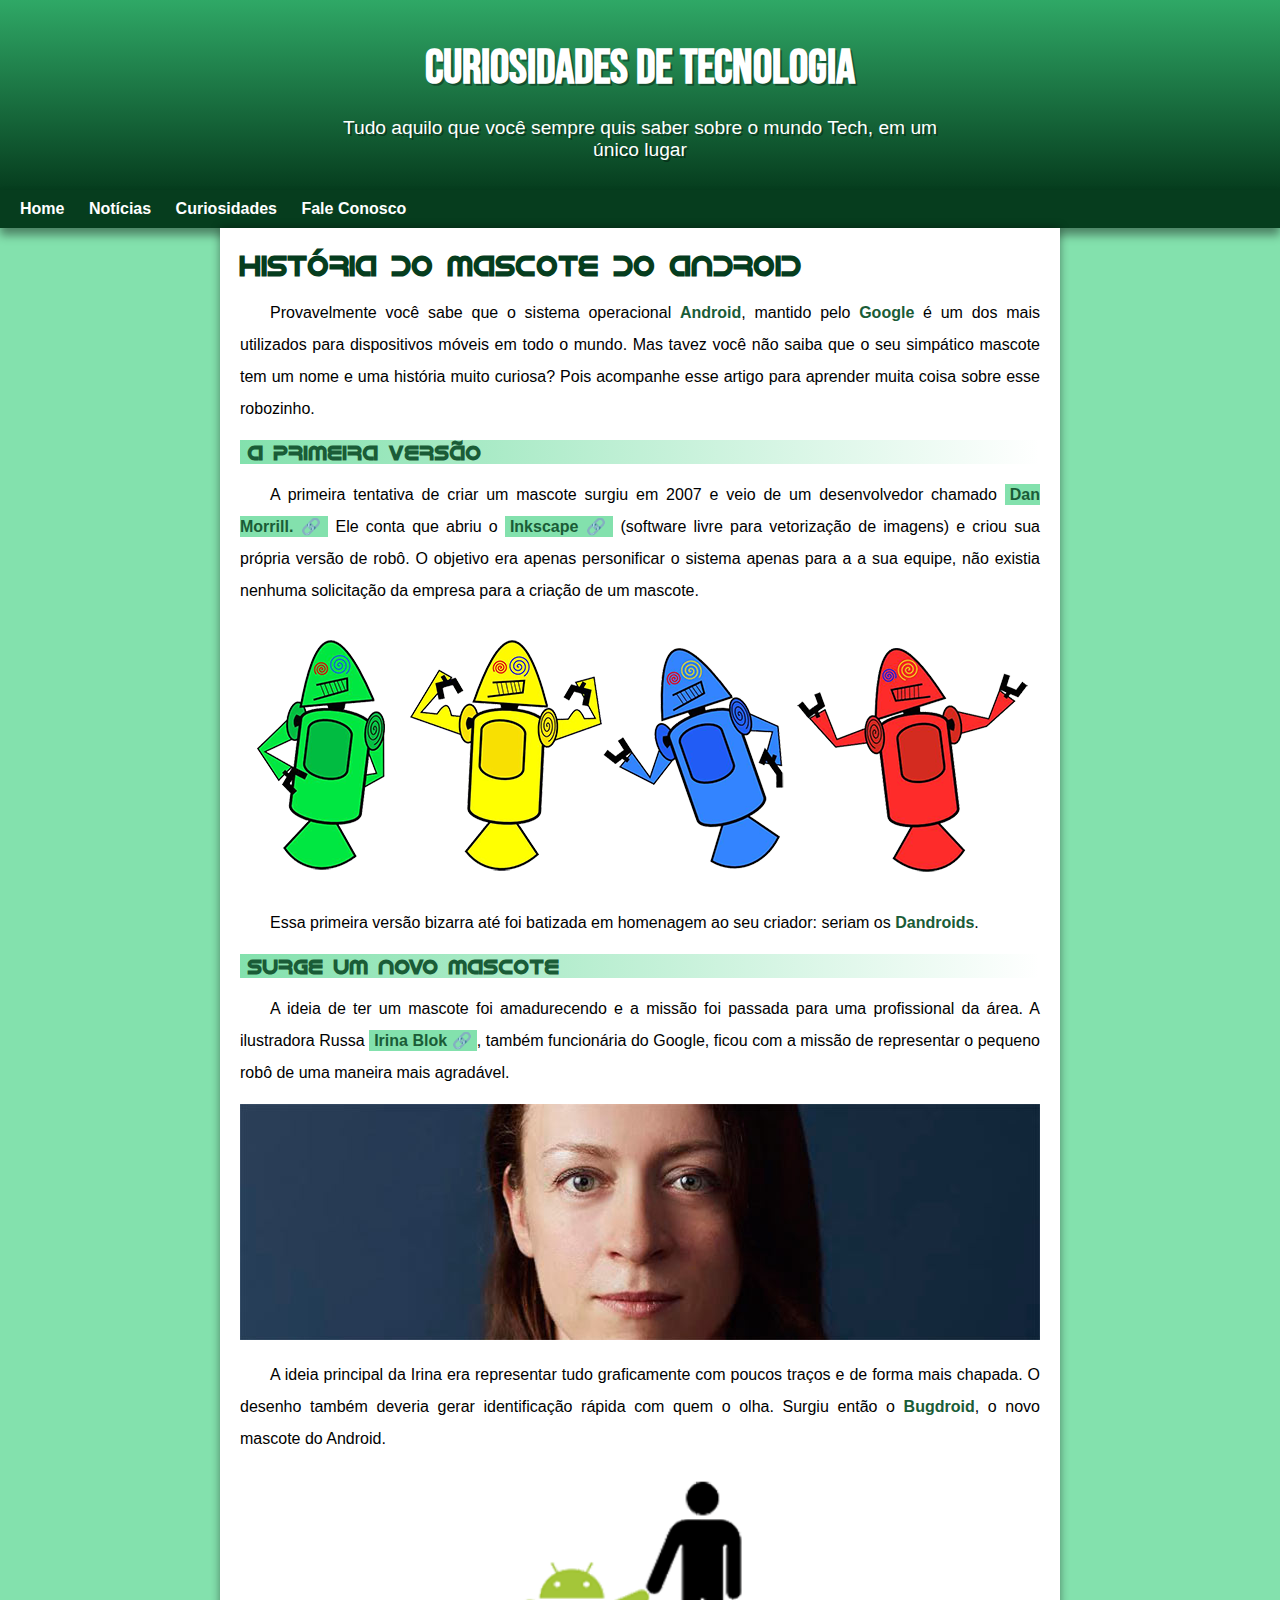
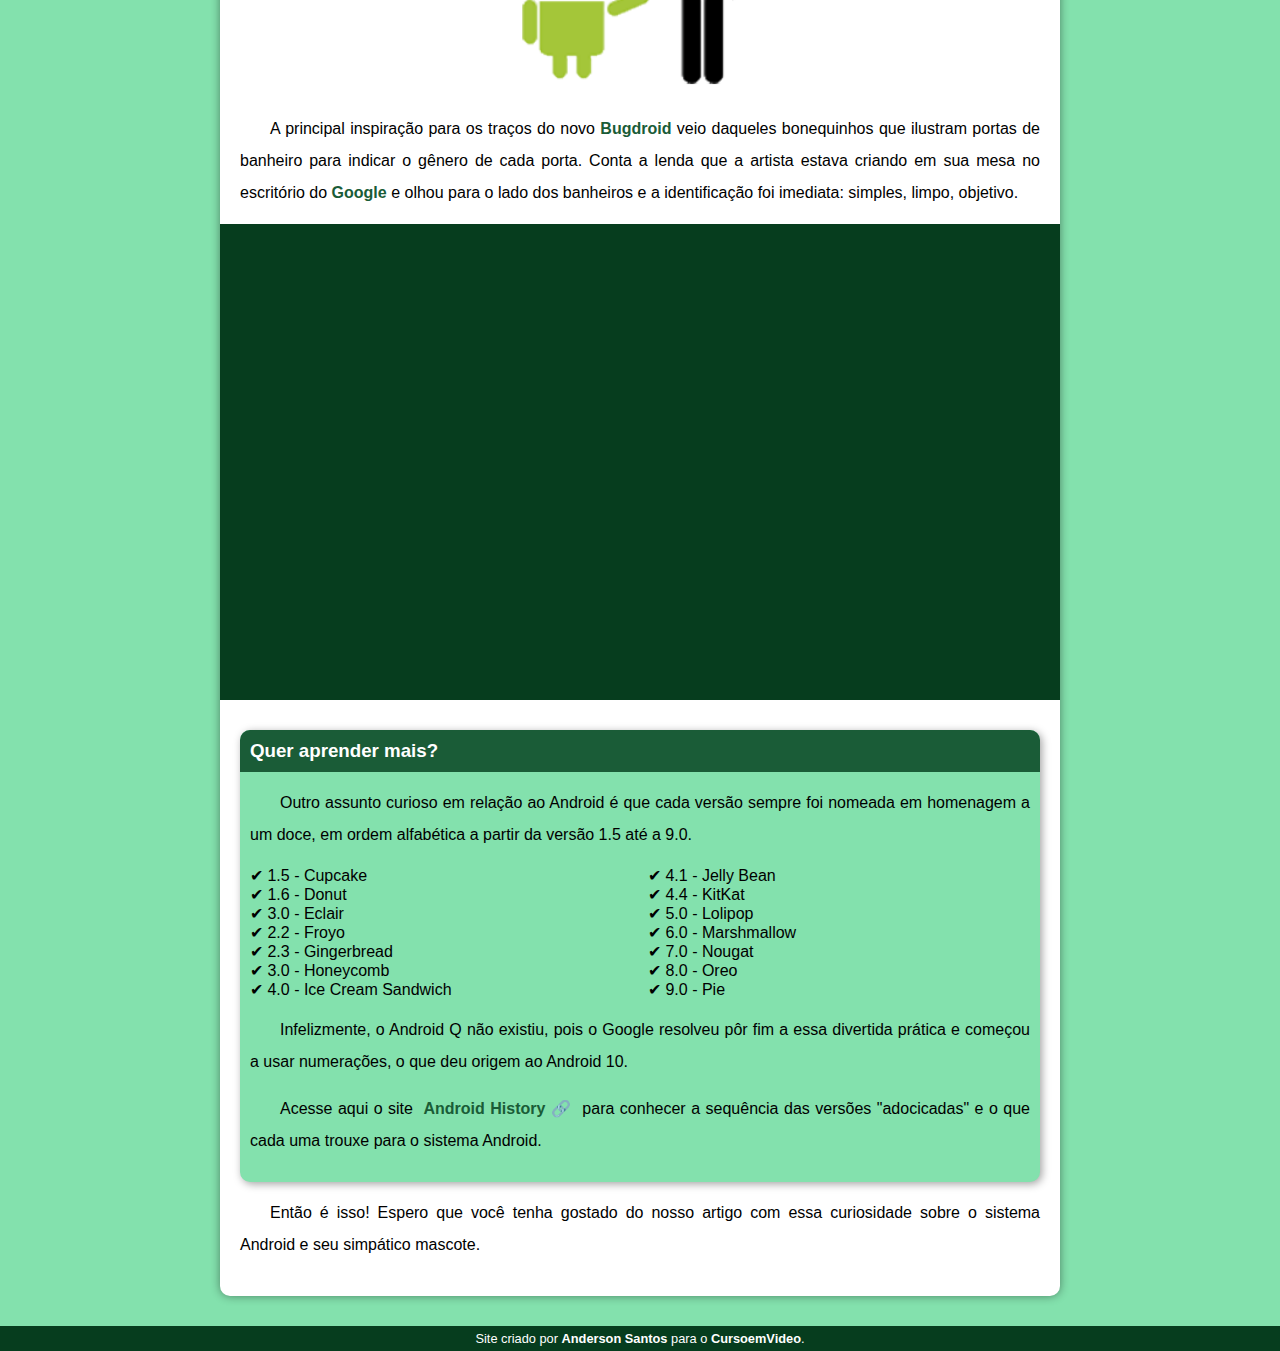
<file: index.html>
<!DOCTYPE html>
<html lang="pt-br">
<head>
    <meta charset="UTF-8">
    <meta http-equiv="X-UA-Compatible" content="IE=edge">
    <meta name="viewport" content="width=device-width, initial-scale=1.0">
    <title>Mascote Android</title>
    <link rel="shortcut icon" href="imagens/favicon.ico" type="image/x-icon">
    <link rel="stylesheet" href="estilo/style.css">
</head>
<body>
    <header>
        <h1>Curiosidades de Tecnologia</h1>
        <p>Tudo aquilo que você sempre quis saber sobre o mundo Tech, em um único lugar</p>
    </header>
    <nav>
        <a href="#">Home</a>
        <a href="#">Notícias</a>
        <a href="#">Curiosidades</a>
        <a href="#">Fale Conosco</a>
    </nav>
    <main>
        <article>
            <h1>História do Mascote do Android</h1>

            <p>Provavelmente você sabe que o sistema operacional <strong>Android</strong>, mantido pelo <strong>Google</strong> é um dos mais utilizados para dispositivos móveis em todo o mundo. Mas tavez você não saiba que o seu simpático mascote tem um nome e uma história muito curiosa? Pois acompanhe esse artigo para aprender muita coisa sobre esse robozinho.</p>

            <h2>A primeira versão</h2>

            <p>A primeira tentativa de criar um mascote surgiu em 2007 e veio de um desenvolvedor chamado <a href="https://androidcommunity.com/dan-morrill-shows-us-the-android-mascot-that-almost-was-20130103/" target="_blank" class="externo">Dan Morrill.</a> Ele conta que abriu o <a href="https://inkscape.org/pt-br/" target="_blank" class="externo">Inkscape</a> (software livre para vetorização de imagens) e criou sua própria versão de robô. O objetivo era apenas personificar o sistema apenas para a a sua equipe, não existia nenhuma solicitação da empresa para a criação de um mascote.</p>

            <picture>
                <source media="(max-width: 670px)" srcset="imagens/dan-droids-pq.png">
                <img src="imagens/dan-droids.png" alt="primeiro mascote do android">
            </picture>

            <p>Essa primeira versão bizarra até foi batizada em homenagem ao seu criador: seriam os <strong>Dandroids</strong>.</p>

            <h2>Surge um novo mascote</h2>

            <p>A ideia de ter um mascote foi amadurecendo e a missão foi passada para uma profissional da área. A ilustradora Russa <a href="https://www.irinablok.com" target="_blank" class="externo">Irina Blok</a>, também funcionária do Google, ficou com a missão de representar o pequeno robô de uma maneira mais agradável.</p>

            <picture>
                <source media="(max-width: 670px)" srcset="imagens/irina-blok-pq.jpg">
                <img src="imagens/irina-blok.jpg" alt="Irina Blok, criadora do Bugdroid">
            </picture>

            <p>A ideia principal da Irina era representar tudo graficamente com poucos traços e de forma mais chapada. O desenho também deveria gerar identificação rápida com quem o olha. Surgiu então o <strong>Bugdroid</strong>, o novo mascote do Android.</p>

            <img src="imagens/bugdroid.png" class="pequena" alt="bugdroid">

            <p>A principal inspiração para os traços do novo <strong>Bugdroid</strong> veio daqueles bonequinhos que ilustram portas de banheiro para indicar o gênero de cada porta. Conta a lenda que a artista estava criando em sua mesa no escritório do <strong>Google</strong> e olhou para o lado dos banheiros e a identificação foi imediata: simples, limpo, objetivo.</p>

            <div class="video">
                <iframe width="560" height="315" src="https://www.youtube.com/embed/l2UDgpLz20M" title="YouTube video player" frameborder="0" allow="accelerometer; autoplay; clipboard-write; encrypted-media; gyroscope; picture-in-picture; web-share" allowfullscreen></iframe>
            </div>

            <aside>
                <h3>Quer aprender mais?</h3>

                <p>Outro assunto curioso em relação ao Android é que cada versão sempre foi nomeada em homenagem a um doce, em ordem alfabética a partir da versão 1.5 até a 9.0.</p>

                <ul>
                    <li>1.5 - Cupcake</li>
                    <li>1.6 - Donut</li>
                    <li>3.0 - Eclair</li>
                    <li>2.2 - Froyo</li>
                    <li>2.3 - Gingerbread</li>
                    <li>3.0 - Honeycomb</li>
                    <li>4.0 - Ice Cream Sandwich</li>
                    <li>4.1 - Jelly Bean</li>
                    <li>4.4 - KitKat</li>
                    <li>5.0 - Lolipop</li>
                    <li>6.0 - Marshmallow</li>
                    <li>7.0 - Nougat</li>
                    <li>8.0 - Oreo</li>
                    <li>9.0 - Pie</li>
                </ul>

                <p>Infelizmente, o Android Q não existiu, pois o Google resolveu pôr fim a essa divertida prática e começou a usar numerações, o que deu origem ao Android 10.</p>

                <p>
                    Acesse aqui o site <a href="https://www.android.com/intl/en_uk/history/" target="_blank" class="externo">Android History</a> para conhecer a sequência das versões "adocicadas" e o que cada uma trouxe para o sistema Android.
                    
                </p>
            </aside>

            <p>Então é isso! Espero que você tenha gostado do nosso artigo com essa curiosidade sobre o sistema Android e seu simpático mascote.</p>
        </article>
    </main>
    <footer>
        <p>Site criado por <a href="#">Anderson Santos</a> para o <a href="#">CursoemVideo</a>.</p>
    </footer>
</body>
</html>
</file>
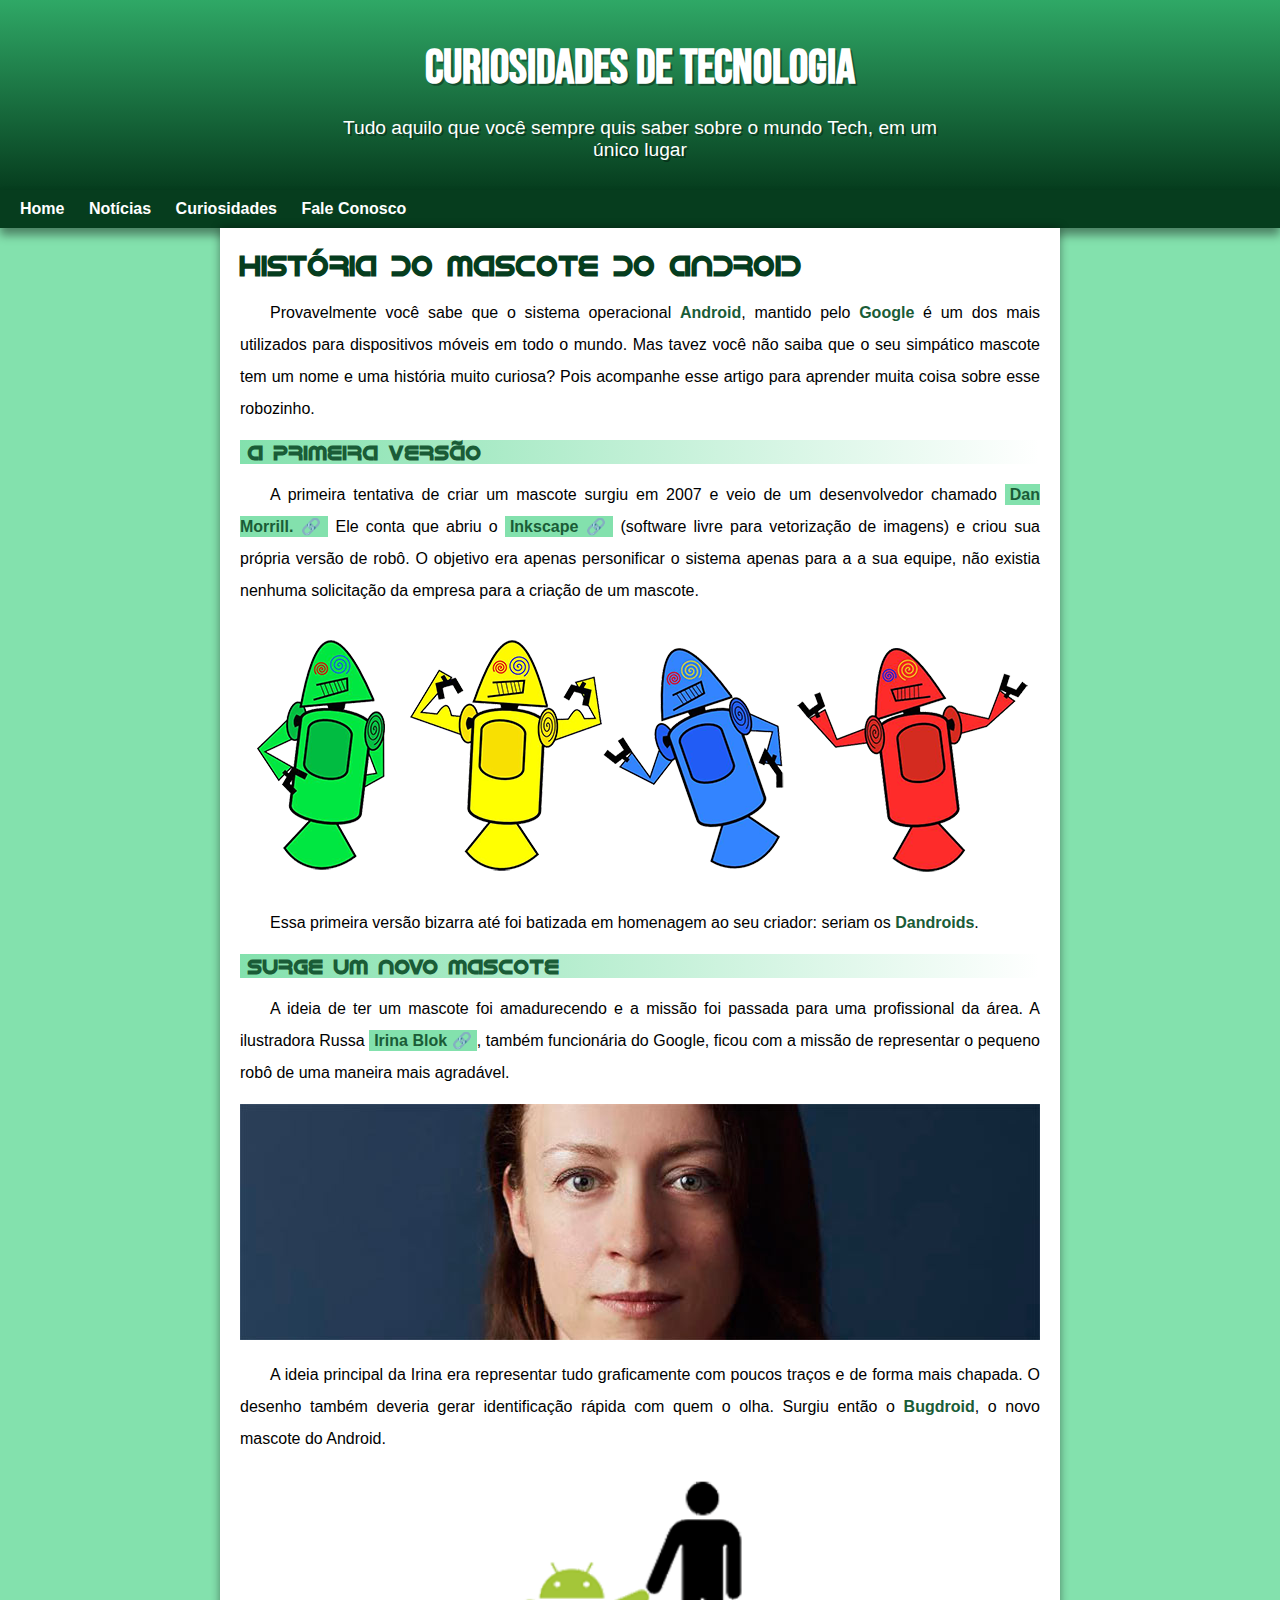
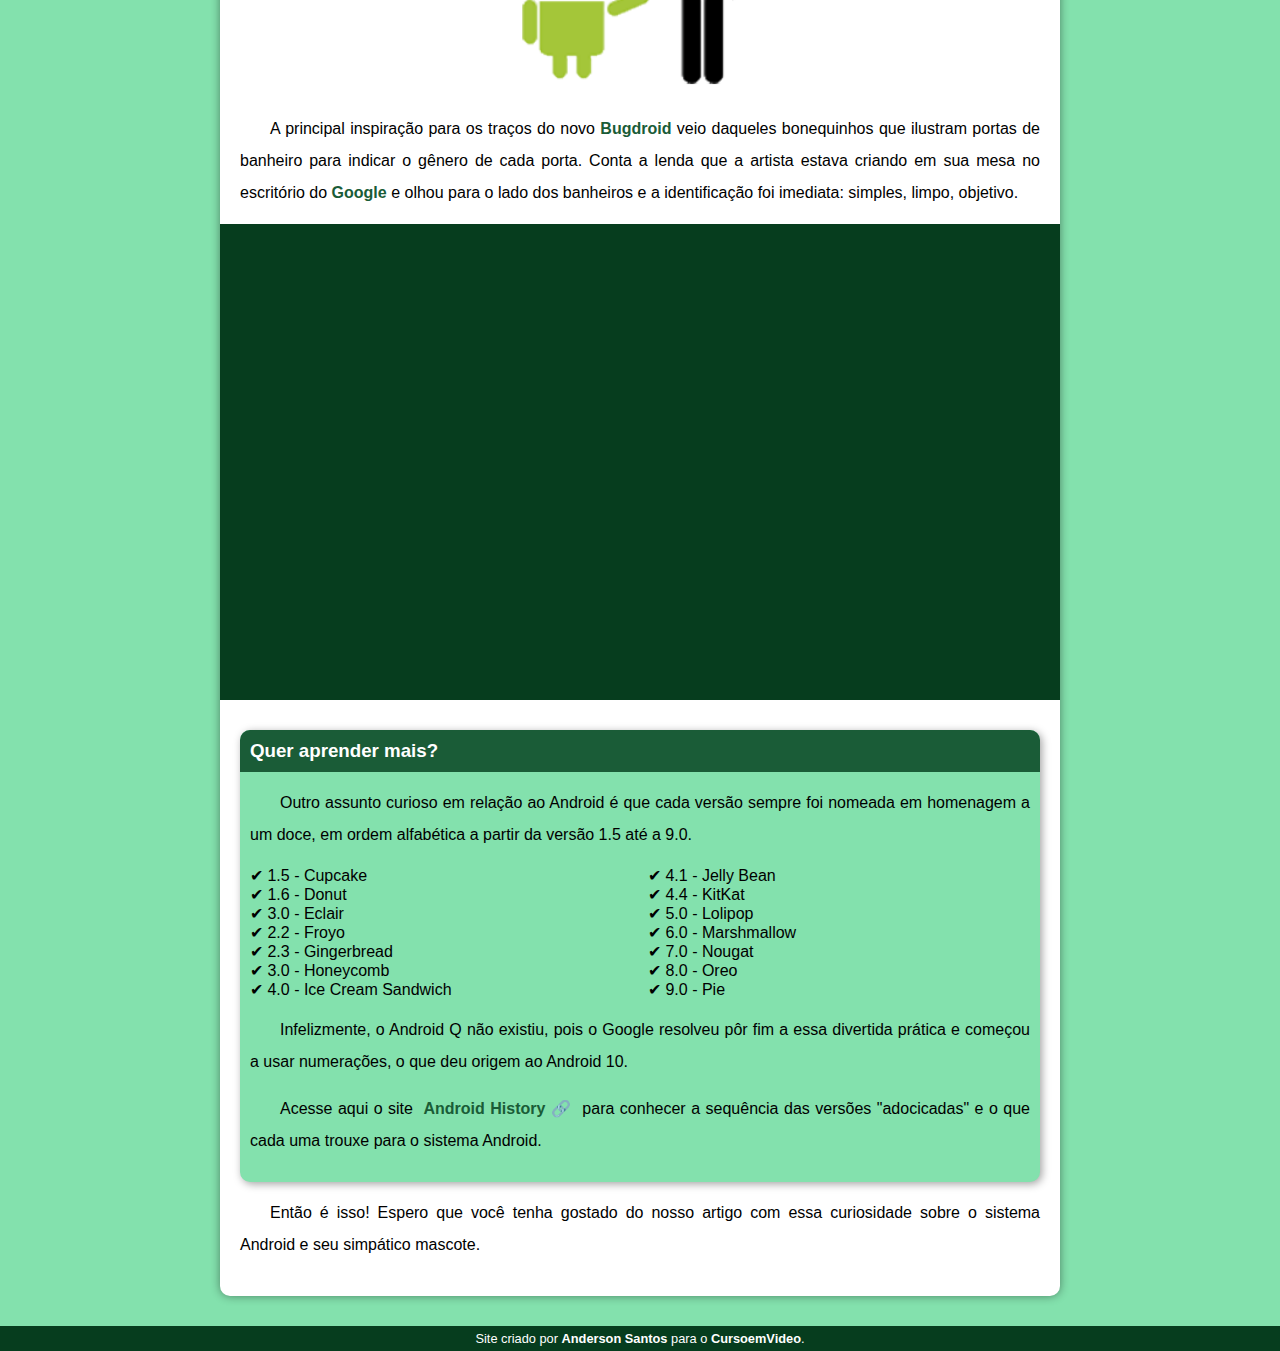
<file: android.html>
<!DOCTYPE html>
<html lang="pt-br">
<head>
    <meta charset="UTF-8">
    <meta http-equiv="X-UA-Compatible" content="IE=edge">
    <meta name="viewport" content="width=device-width, initial-scale=1.0">
    <title>Desafio 10</title>
    <link rel="shortcut icon" href="imagens/favicon.ico" type="image/x-icon">
    <link rel="stylesheet" href="estilo/style.css">
</head>
<body>
    <header>
        <h1>Curiosidades de Tecnologia</h1>
        <p>Tudo aquilo que você sempre quis saber sobre o mundo Tech, em um único lugar</p>
    </header>
    <nav>
        <a href="#">Home</a>
        <a href="#">Notícias</a>
        <a href="#">Curiosidades</a>
        <a href="#">Fale Conosco</a>
    </nav>
    <main>
        <article>
            <h1>História do Mascote do Android</h1>

            <p>Provavelmente você sabe que o sistema operacional <strong>Android</strong>, mantido pelo <strong>Google</strong> é um dos mais utilizados para dispositivos móveis em todo o mundo. Mas tavez você não saiba que o seu simpático mascote tem um nome e uma história muito curiosa? Pois acompanhe esse artigo para aprender muita coisa sobre esse robozinho.</p>

            <h2>A primeira versão</h2>

            <p>A primeira tentativa de criar um mascote surgiu em 2007 e veio de um desenvolvedor chamado <a href="https://androidcommunity.com/dan-morrill-shows-us-the-android-mascot-that-almost-was-20130103/" target="_blank" class="externo">Dan Morrill.</a> Ele conta que abriu o <a href="https://inkscape.org/pt-br/" target="_blank" class="externo">Inkscape</a> (software livre para vetorização de imagens) e criou sua própria versão de robô. O objetivo era apenas personificar o sistema apenas para a a sua equipe, não existia nenhuma solicitação da empresa para a criação de um mascote.</p>

            <picture>
                <source media="(max-width: 670px)" srcset="imagens/dan-droids-pq.png">
                <img src="imagens/dan-droids.png" alt="primeiro mascote do android">
            </picture>

            <p>Essa primeira versão bizarra até foi batizada em homenagem ao seu criador: seriam os <strong>Dandroids</strong>.</p>

            <h2>Surge um novo mascote</h2>

            <p>A ideia de ter um mascote foi amadurecendo e a missão foi passada para uma profissional da área. A ilustradora Russa <a href="https://www.irinablok.com" target="_blank" class="externo">Irina Blok</a>, também funcionária do Google, ficou com a missão de representar o pequeno robô de uma maneira mais agradável.</p>

            <picture>
                <source media="(max-width: 670px)" srcset="imagens/irina-blok-pq.jpg">
                <img src="imagens/irina-blok.jpg" alt="Irina Blok, criadora do Bugdroid">
            </picture>

            <p>A ideia principal da Irina era representar tudo graficamente com poucos traços e de forma mais chapada. O desenho também deveria gerar identificação rápida com quem o olha. Surgiu então o <strong>Bugdroid</strong>, o novo mascote do Android.</p>

            <img src="imagens/bugdroid.png" class="pequena" alt="bugdroid">

            <p>A principal inspiração para os traços do novo <strong>Bugdroid</strong> veio daqueles bonequinhos que ilustram portas de banheiro para indicar o gênero de cada porta. Conta a lenda que a artista estava criando em sua mesa no escritório do <strong>Google</strong> e olhou para o lado dos banheiros e a identificação foi imediata: simples, limpo, objetivo.</p>

            <div class="video">
                <iframe width="560" height="315" src="https://www.youtube.com/embed/l2UDgpLz20M" title="YouTube video player" frameborder="0" allow="accelerometer; autoplay; clipboard-write; encrypted-media; gyroscope; picture-in-picture; web-share" allowfullscreen></iframe>
            </div>

            <aside>
                <h3>Quer aprender mais?</h3>

                <p>Outro assunto curioso em relação ao Android é que cada versão sempre foi nomeada em homenagem a um doce, em ordem alfabética a partir da versão 1.5 até a 9.0.</p>

                <ul>
                    <li>1.5 - Cupcake</li>
                    <li>1.6 - Donut</li>
                    <li>3.0 - Eclair</li>
                    <li>2.2 - Froyo</li>
                    <li>2.3 - Gingerbread</li>
                    <li>3.0 - Honeycomb</li>
                    <li>4.0 - Ice Cream Sandwich</li>
                    <li>4.1 - Jelly Bean</li>
                    <li>4.4 - KitKat</li>
                    <li>5.0 - Lolipop</li>
                    <li>6.0 - Marshmallow</li>
                    <li>7.0 - Nougat</li>
                    <li>8.0 - Oreo</li>
                    <li>9.0 - Pie</li>
                </ul>

                <p>Infelizmente, o Android Q não existiu, pois o Google resolveu pôr fim a essa divertida prática e começou a usar numerações, o que deu origem ao Android 10.</p>

                <p>
                    Acesse aqui o site <a href="https://www.android.com/intl/en_uk/history/" target="_blank" class="externo">Android History</a> para conhecer a sequência das versões "adocicadas" e o que cada uma trouxe para o sistema Android.
                    
                </p>
            </aside>

            <p>Então é isso! Espero que você tenha gostado do nosso artigo com essa curiosidade sobre o sistema Android e seu simpático mascote.</p>
        </article>
    </main>
    <footer>
        <p>Site criado por <a href="#">Anderson Santos</a> para o <a href="#">CursoemVideo</a>.</p>
    </footer>
</body>
</html>
</file>
<file: estilo/style.css>
@charset "UTF-8";

@import url('https://fonts.googleapis.com/css2?family=Bebas+Neue&family=Roboto+Condensed:wght@300&display=swap');

@font-face {
    font-family: 'A';
    src: url('../fontes/idroid.otf') format('opentype');
    font-weight: normal;
}
* {
    margin: 0px;
    padding: 0px;
}
:root{
    --cor0: #c5ebd6;
    --cor1: #83e1ad;
    --cor2: #3ddc84;
    --cor3: #2fa866;
    --cor4: #1a5c37;
    --cor5: #063d1e;

    --fonte-padrão: arial, verdana, helvetica, sans-serif;
    --fonte-destaque: 'Bebas Neue', cursive;
    --fonte-android: 'A', cursive;
}

body{
    background-color: var(--cor1);
    font-family: var(--fonte-padrão);
}

a.externo::after{
    content: '\00A0\1F517';
}

header{
    background-image: linear-gradient(to bottom, var(--cor3), var(--cor5));
    text-align: center;
    min-height: 150px;
    padding-top: 40px;
}

header > h1{
    color: white;
    font-family: var(--fonte-destaque);
    margin-bottom: 20px;
    font-size: 3em;
    text-shadow: 2px 2px 0px rgba(0, 0, 0, 0.354);
}

header > p{
    color: white;
    font-size: var(--fonte-padrão);
    font-size: 1.2em;
    max-width: 600px;
    margin: auto;
    padding-left: 10px;
    padding-right: 10px;
    text-shadow: 2px 2px 0px rgba(0, 0, 0, 0.354);
}

nav{
    background-color: var(--cor5);
    padding: 10px;
    box-shadow: 0px 7px 9px rgba(0, 0, 0, 0.42);
}

nav > a{
    color: white;
    padding: 10px;
    text-decoration: none;
    font-weight: bold;
    border-radius: 10px 10px 0px 0px;
    transition-duration: 0.5s;
}

nav > a:hover{
    background-color:var(--cor3);
    color: var(--cor5);
}

main{
    min-width: 300px;
    max-width: 800px;
    margin: auto;
    padding: 20px;
    background-color: white;
    box-shadow: 0px 0px 10px rgba(0, 0, 0, 0.42);
    margin-bottom: 30px;
    border-bottom-left-radius: 10px;
    border-bottom-right-radius: 10px;
}

main h1{
    color: var(--cor5);
    font-family: var(--fonte-android);
    font-size: 1.8em;
}

main h2{
    font-family: var(--fonte-android);
    color: var(--cor4);
    font-size: 1.3em;
    background-image: linear-gradient(to right, var(--cor1), transparent);
    text-indent: 8px;
}

main p{
    margin: 15px 0px;
    text-align: justify;
    text-indent: 30px;
    line-height: 2em;
}

main strong{
    color: var(--cor4);
    font-weight: bold;
}

main a{
    background-color: var(--cor1);
    padding: 2px 6px;
    text-decoration: none;
    color: var(--cor4);
    font-weight: bold;
    padding: 2px 5px;
}

main a:hover{
    text-decoration: underline;
    color: var(--cor1);
    background-color: var(--cor4);
}

main img{
    width: 100%;
}

main img.pequena{
    max-width: 350px;
    display: block;
    margin: auto;
}

div.video{
    background-color: var(--cor5);
    margin: 0px -20px 30px -20px;
    padding: 20px;
    padding-bottom: 57%;
    position: relative;
}

div.video > iframe{
    position: absolute;
    top: 5%;
    left: 5%;
    width: 90%;
    height: 90%;
}

aside{
    background-color: var(--cor1);
    padding: 10px;
    border-radius: 10px;
    box-shadow: 2px 2px 8px rgb(0 0 0 / 37%)
}

aside > h3{
    background-color: var(--cor4);
    color: white;
    padding: 10px;
    margin: -10px -10px 0px -10px;
    border-radius: 10px 10px 0px 0px;
}

aside ul{
    list-style-type: '\2714\00A0';
    list-style-position: inside;
    columns: 2;

}

footer{
    background-color: var(--cor5);
    color: white;
    text-align: center;
    font-size: 0.8em;
    padding: 5px;
}

footer a{
    color: white;
    font-weight: bold;
    text-decoration: none;
}

footer a:hover{
    text-decoration: underline;
    color: var(--cor2);
}
</file>
